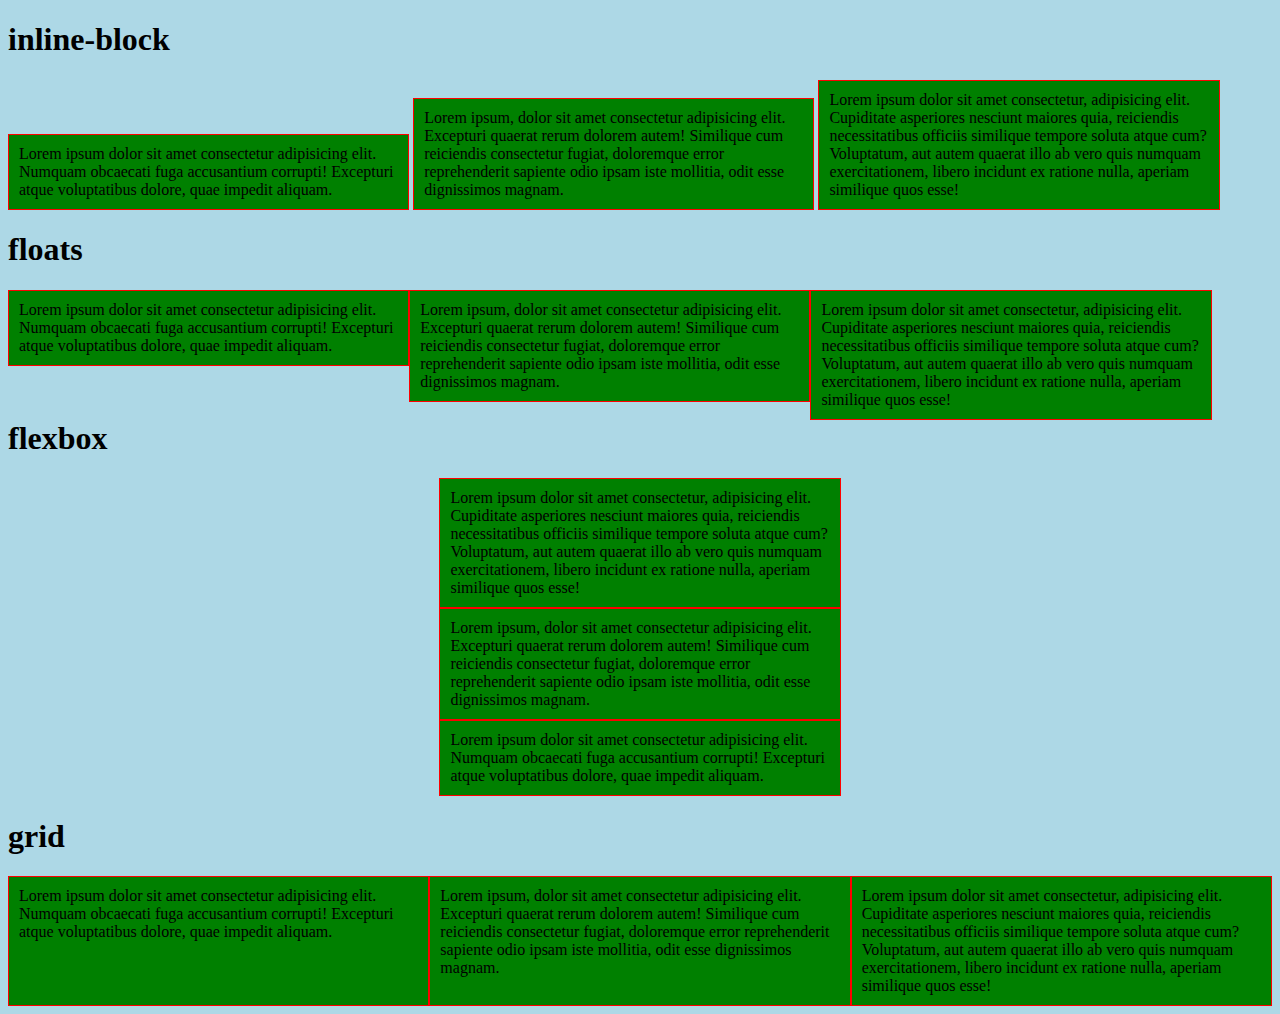
<file: ficha1.html>
<!DOCTYPE html>
<html lang="en">
<head>
    <meta charset="UTF-8">
    <meta name="viewport" content="width=device-width, initial-scale=1.0">
    <meta http-equiv="X-UA-Compatible" content="ie=edge">
    <title>Exercicio 1: Layouts</title>
    <link rel="stylesheet" href="ficha1.css">
</head>
<body>
    <h1>inline-block</h1>
    <section class="inline-block">
        <div>Lorem ipsum dolor sit amet consectetur adipisicing elit. Numquam obcaecati fuga accusantium corrupti! Excepturi atque voluptatibus dolore, quae impedit aliquam.</div>
        <div>Lorem ipsum, dolor sit amet consectetur adipisicing elit. Excepturi quaerat rerum dolorem autem! Similique cum reiciendis consectetur fugiat, doloremque error reprehenderit sapiente odio ipsam iste mollitia, odit esse dignissimos magnam.
        </div>
        <div>Lorem ipsum dolor sit amet consectetur, adipisicing elit. Cupiditate asperiores nesciunt maiores quia, reiciendis necessitatibus officiis similique tempore soluta atque cum? Voluptatum, aut autem quaerat illo ab vero quis numquam exercitationem, libero incidunt ex ratione nulla, aperiam similique quos esse!</div>
    </section>
    <h1>floats</h1>
    <section class="float">
        <div>Lorem ipsum dolor sit amet consectetur adipisicing elit. Numquam obcaecati fuga accusantium corrupti! Excepturi atque voluptatibus dolore, quae impedit aliquam.</div>
        <div>Lorem ipsum, dolor sit amet consectetur adipisicing elit. Excepturi quaerat rerum dolorem autem! Similique cum reiciendis consectetur fugiat, doloremque error reprehenderit sapiente odio ipsam iste mollitia, odit esse dignissimos magnam.
        </div>
        <div>Lorem ipsum dolor sit amet consectetur, adipisicing elit. Cupiditate asperiores nesciunt maiores quia, reiciendis necessitatibus officiis similique tempore soluta atque cum? Voluptatum, aut autem quaerat illo ab vero quis numquam exercitationem, libero incidunt ex ratione nulla, aperiam similique quos esse!</div>
    </section>
    <h1>flexbox</h1>
    <section class="flexbox">
        <div>Lorem ipsum dolor sit amet consectetur adipisicing elit. Numquam obcaecati fuga accusantium corrupti! Excepturi atque voluptatibus dolore, quae impedit aliquam.</div>
        <div>Lorem ipsum, dolor sit amet consectetur adipisicing elit. Excepturi quaerat rerum dolorem autem! Similique cum reiciendis consectetur fugiat, doloremque error reprehenderit sapiente odio ipsam iste mollitia, odit esse dignissimos magnam.
        </div>
        <div>Lorem ipsum dolor sit amet consectetur, adipisicing elit. Cupiditate asperiores nesciunt maiores quia, reiciendis necessitatibus officiis similique tempore soluta atque cum? Voluptatum, aut autem quaerat illo ab vero quis numquam exercitationem, libero incidunt ex ratione nulla, aperiam similique quos esse!</div>
    </section>
    <h1>grid</h1>
    <section class="grid">
        <div>Lorem ipsum dolor sit amet consectetur adipisicing elit. Numquam obcaecati fuga accusantium corrupti! Excepturi atque voluptatibus dolore, quae impedit aliquam.</div>
        <div>Lorem ipsum, dolor sit amet consectetur adipisicing elit. Excepturi quaerat rerum dolorem autem! Similique cum reiciendis consectetur fugiat, doloremque error reprehenderit sapiente odio ipsam iste mollitia, odit esse dignissimos magnam.
        </div>
        <div>Lorem ipsum dolor sit amet consectetur, adipisicing elit. Cupiditate asperiores nesciunt maiores quia, reiciendis necessitatibus officiis similique tempore soluta atque cum? Voluptatum, aut autem quaerat illo ab vero quis numquam exercitationem, libero incidunt ex ratione nulla, aperiam similique quos esse!</div>
    </section>
</body>
</html>
</file>
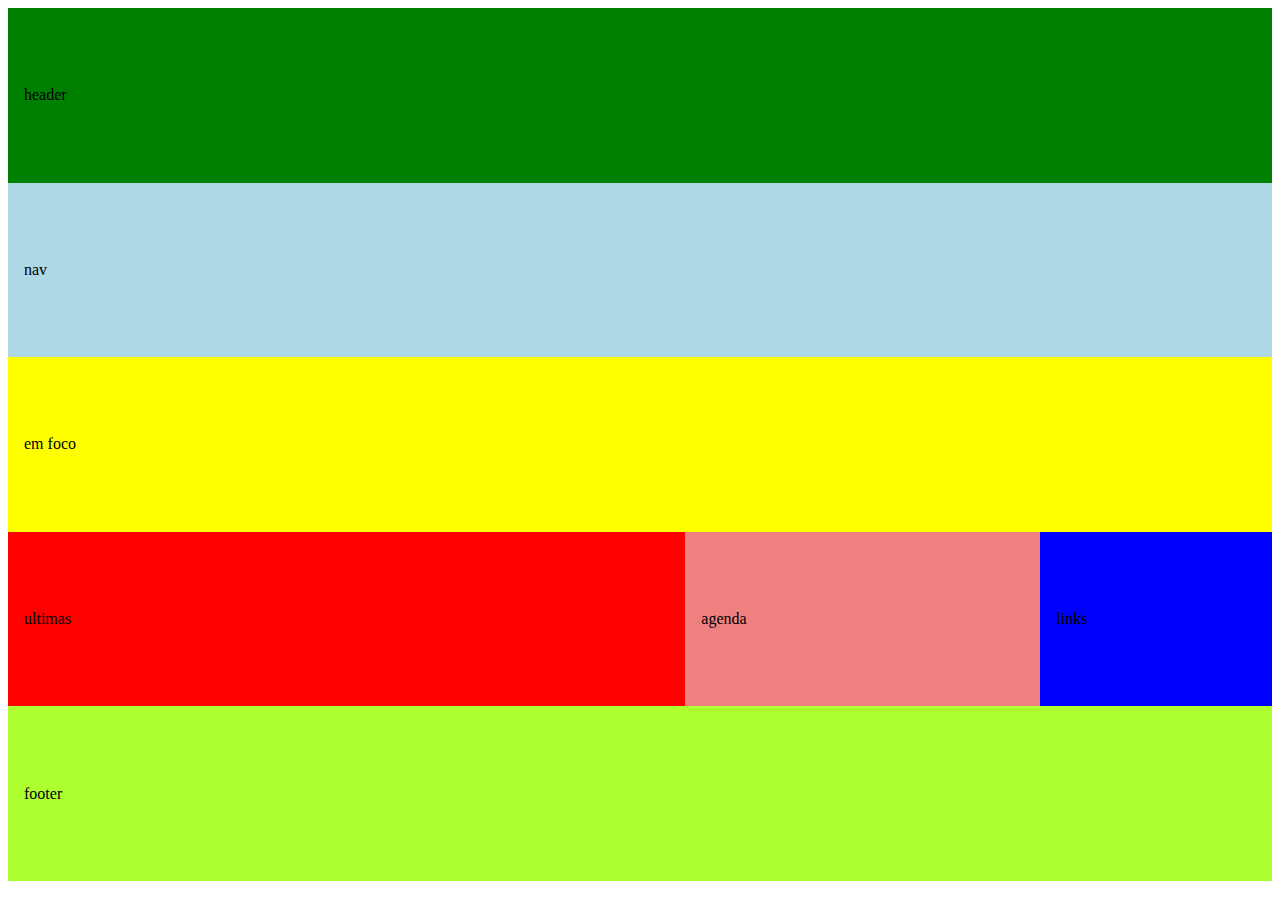
<file: ficha2.html>
<!DOCTYPE html>
<html lang="en">
<head>
    <meta charset="UTF-8">
    <meta name="viewport" content="width=device-width, initial-scale=1.0">
    <meta http-equiv="X-UA-Compatible" content="ie=edge">
    <link rel="stylesheet" href="ficha2.css">
    <title>UMa</title>
</head>
<body>
    <div class="flexwrapper">
        <nav class="flexItems">nav</nav>
        <header class="flexItems">header</header>
        <section class="flexItems foco">em foco</section>
        <section class="flexItems ultimas">ultimas</section>
        <section class="flexItems agenda">agenda</section>
        <section class="flexItems links">links</section>
        <footer class="flexItems">footer</footer>
    </div>
</body>
</html>
</file>
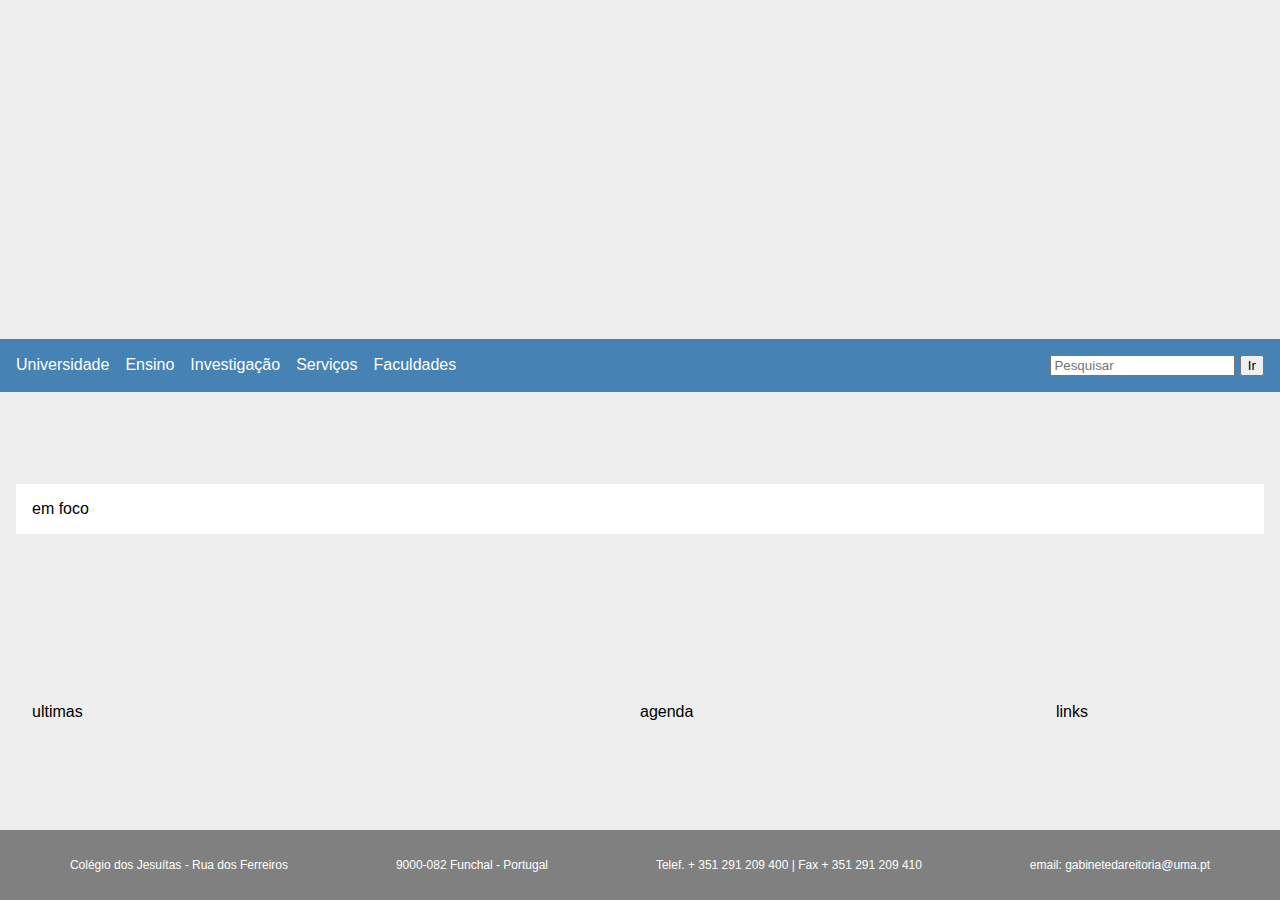
<file: ficha3.html>
<!DOCTYPE html>
<html lang="en">
<head>
    <meta charset="UTF-8">
    <meta name="viewport" content="width=device-width, initial-scale=1.0">
    <meta http-equiv="X-UA-Compatible" content="ie=edge">
    <link rel="stylesheet" href="ficha3.css">
    <title>UMa</title>
</head>
<body>
    <div class="flexwrapper">
        <header class="flexItems"></header>
        <nav class="flexItems">
            <a href="#" class="ListItem">Universidade</a>
            <a href="#" class="ListItem">Ensino</a>
            <a href="#" class="ListItem">Investigação</a>
            <a href="#" class="ListItem">Serviços</a>
            <a href="#" class="ListItem">Faculdades</a>
            <div class="LastItem">
                <input type="text" placeholder="Pesquisar">
                <button>Ir</button>
            </div>
        </nav>
        <main class="flexItems">
            <section class="flexItems foco">em foco</section>
            <section class="flexItems ultimas">ultimas</section>
            <section class="flexItems agenda">agenda</section>
            <section class="flexItems links">links</section>
        </main>
        <footer class="flexItems">
            <p>Colégio dos Jesuítas - Rua dos Ferreiros</p>
            <p>9000-082 Funchal - Portugal</p>
            <p>Telef. + 351 291 209 400 | Fax + 351 291 209 410</p>
            <p>email: gabinetedareitoria@uma.pt</p</footer>
    </div>
</body>
</html>
</file>
<file: ficha1.css>
body{
    background-color: lightblue;
}
div{
    padding: 10px;
    background-color: green;
    border: solid 1px red;
}
.inline-block div{
    display: inline-block;
    width: 30%;
}
.float div{
    float:left;
    width: 30%;
}
.flexbox{
    display: flex;
    justify-content: space-between;
    align-items: center;
    flex-direction: column-reverse;
}
.flexbox div{
    width: 30%;
}
.limpar-floats{
    clear: both;
}
.grid{
    display:grid;
    grid-template-columns: 1fr 1fr 1fr;
}
</file>
<file: ficha2.css>
@media (min-width: 600px) {
    .flexwrapper {
        flex-flow: row wrap;
        height: 97vh;
    } 
.flexwrapper{
    background-color: indigo;
    display: flex;
    flex-direction: row;
}
.flexItems{
    display: flex;
    align-items: center;
    min-height: 6.25rem;
    padding: 1rem;
}
header{
    background-color: green;
    order:1;
    width: 100%;
}
.foco{
    background-color: yellow;
    order:3;
    width: 100%;
}
.links{
    background-color: blue;
    order:6;
    width: 200px;
}
.ultimas{
    background-color: red;
    order:4;
    flex: 2;
}
.agenda{
    background-color: lightcoral;
    order:5;
    flex: 1;
}
nav{
    background-color: lightblue;
    order:2;
    width: 100%;
}
footer{
    background-color: greenyellow;
    order:7;
    width: 100%;
}
}
</file>
<file: ficha3.css>
body{
    background-color: #eee;
    font-family: Arial, Helvetica, sans-serif;
    margin: 0;
    padding: 0;
    height: 100vh;
}
.flexwrapper{
    display: flex;
    flex-direction: column;
    min-height: 100%;
}
.flexItems{
    display: flex;
    align-items: center;
    padding: 1rem;
}
main{
    flex:1;
    flex-direction: row;
    flex-flow: row wrap;
}
footer{
    background-color: grey;
    color: white;
    font-size: 0.75rem;
    min-height: 0.75rem;
    justify-content: space-around;
    padding: 0.1rem;
}
.foco{
    width: 100%;
    background-color: white;
}
.ultimas{
    flex:3;
}
.agenda{
    flex:2;
}
.links{
    flex:1;
}
header{
    flex:1;
    min-height: 10rem;
    background-image: url(https://upload.wikimedia.org/wikipedia/commons/4/43/UMa.png);
    background-size: cover;
}
nav{
    background-color: steelblue;
    font-family: 'Oswald', sans-serif;
    font-size: 1rem;
    min-height: 0,75rem;
    align-items: center;
    padding: 0.1rem;
}
.ListItem,
.LastItem{
    color: white;
    text-decoration: none;
}
.ListItem{
    margin-right: 1rem;
}
.LastItem{
    margin-left: auto;
}
</file>
